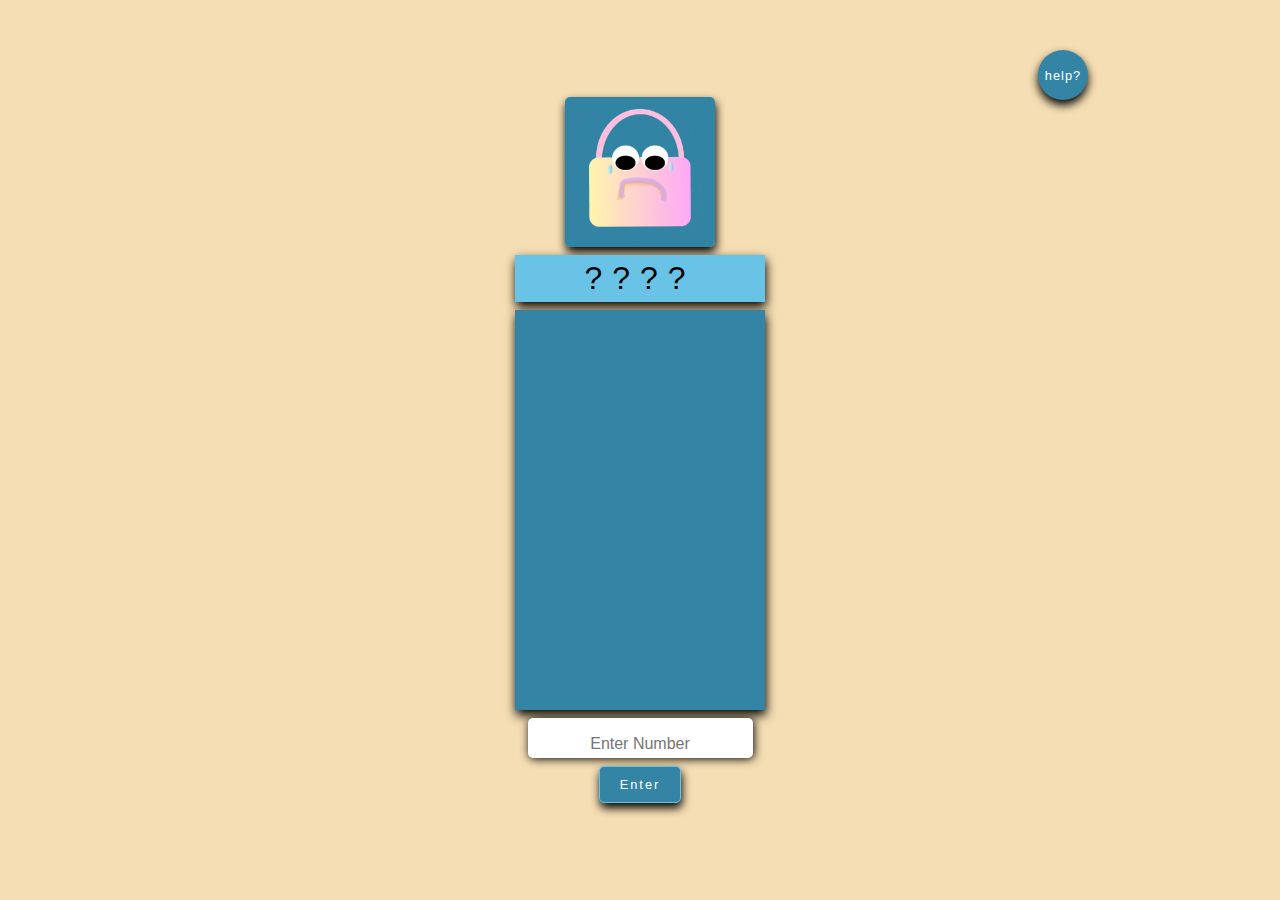
<file: index.html>
<!DOCTYPE html>
<html lang="en">
  <head>
    <meta charset="UTF-8" />
    <meta name="viewport" content="width=device-width, initial-scale=1.0" />
    <link rel="stylesheet" href="style.css" />
    <title>Document</title>
  </head>
  <body>
    <div class="main-container">
      <div class="container">
        <button class="instruction-btn">help?</button>
        <div class="img-container">
          <img class="myImg" src="assets/bluelock.gif" alt="myImg" />
        </div>
        <div class="secret-key-container">
          <p class="secret-key">????</p>
        </div>
        <div class="append-div-container">
          <!-- i will append the guess input here dynamically -->
        </div>
        <div class="input-container">
          <input
            type="text"
            class="input-guess"
            maxlength="4"
            placeholder="Enter Number"
          />
        </div>
        <button class="btn">Enter</button>
      </div>

      <!-- ---para popup kapag correct guess or out of turn -->
      <div class="popup-main-container">
        <div class="popup-container">
          <p class="guess-text">Your Guess</p>
          <div class="popup-password">1212</div>
          <div class="popup-message">message here</div>
          <button class="play-again-btn">Play Again</button>
        </div>
      </div>
      <div class="symbol-main-container">
        <div class="symbol-container">
          <p class="symbol"></p>
          <audio id="wrong-audio" src="assets/wrong.mp3"></audio>
          <audio id="correct-audio" src="assets/correct.mp3"></audio>
        </div>
      </div>
    </div>

    <!-- ---instructions -->
    <div class="instruction-container">
      <div class="instruction-img-container">
        <img src="assets/instructions.png" alt="" />
      </div>
      <div class="note-container">
        <p class="instruction-text">
          <span class="note">NOTE:</span> be careful with repeated number, can
          be tricky sometimes.
        </p>
      </div>
    </div>
    <script src="script.js"></script>
  </body>
</html>
</file>
<file: style.css>
/* ---unlock-game */

* {
  padding: 0;
  margin: 0;
  box-sizing: border-box;
  font-family: Verdana, Geneva, Tahoma, sans-serif;
  /* border: 1px solid yellow; */
}

.main-container {
  width: 100%;
  height: 100vh;
  background: wheat;
}

.container {
  width: 70%;
  height: 100%;
  background: wheat;
  display: flex;
  justify-content: center;
  align-items: center;
  flex-direction: column;
  gap: 0.5rem;
  position: relative;
  margin: 0 auto;
}

.img-container {
  width: 150px;
  height: 150px;
  border-radius: 5px;
  box-shadow: 1px 5px 10px #000;
}
img {
  width: 100%;
  height: 100%;
  border-radius: 5px;
}

.secret-key-container {
  width: 250px;
  text-align: center;
  background: #68c3e7;
  box-shadow: 1px 5px 10px #000;
}

.secret-key {
  padding: 5px 0;
  font-size: 2rem;
  letter-spacing: 10px;
}

.append-div-container {
  width: 250px;
  height: 400px;
  padding: 5px 0;
  display: flex;
  justify-content: start;
  align-items: center;
  flex-direction: column;
  gap: 0.4rem;
  background: #3485a5;
  box-shadow: 1px 5px 10px #000;
}

.append {
  width: 90%;
  border-radius: 5px;
  border: 1px solid #fff;
  display: grid;
  justify-content: center;
  grid-template-columns: repeat(4, 1fr);
  gap: 5px;
}
/* --appended span */
span {
  text-align: center;
  padding: 2px 0;
  border: 1px solid #08455e;
  border-radius: 5px;
  font-size: 1.3rem;
}
.input-container {
  width: 250px;
  display: flex;
  justify-content: center;
}

.input-guess {
  width: 90%;
  height: 40px;
  border-radius: 5px;
  border: none;
  text-align: center;
  font-size: 1.9rem;
  box-shadow: 1px 1px 10px #000;
}

.input-guess::placeholder {
  font-size: 1rem;
}

.btn {
  padding: 10px 20px;
  letter-spacing: 2px;
  border-radius: 5px;
  border: none;
  background: #3485a5;
  color: #fff;
  font-size: 0.8rem;
  border: 1px solid #68c3e7;
  box-shadow: 1px 5px 10px #000;
}

.btn:hover {
  background: #68c3e7;
  border: 1px solid #3485a5;
}

/* --para sa popup container */

.popup-main-container {
  width: 100%;
  height: 98vh;
  position: absolute;
  top: -20px;
  display: none;
  /* display: flex; */
  justify-content: center;
  align-items: end;
}

.popup-container {
  width: 70%;
  height: 65%;
  padding-top: 40px;
  background: #3485a5;
  border-radius: 5px;
  display: flex;
  justify-content: start;
  align-items: center;
  flex-direction: column;
  gap: 2rem;
}

.guess-text {
  color: #fff;
}
.popup-password {
  background: #68c3e7;
  width: 230px;
  padding: 10px 0;
  text-align: center;
  letter-spacing: 20px;
  font-size: 1.5rem;
  font-weight: 600;
  border-radius: 10px;
  text-shadow: 1px 1px 5px #000;
}

.popup-message {
  font-size: 2rem;
  text-align: center;
  width: 90%;
  color: #fff;
}

.play-again-btn {
  padding: 10px 20px;
  letter-spacing: 2px;
  border-radius: 5px;
  border: none;
  background: #3485a5;
  color: #fff;
  font-size: 1rem;
  border: 1px solid #68c3e7;
  box-shadow: 1px 5px 10px #000;
}

.play-again-btn:hover {
  padding: 10px 20px;
  letter-spacing: 2px;
  border-radius: 5px;
  border: none;
  background: #68c3e7;
  color: #fff;
  font-size: 1rem;
  border: 1px solid #3485a57a;
}

.symbol-main-container {
  width: 100%;
  height: 100vh;
  position: absolute;
  top: 0;
  display: none;
  /* display: flex; */
  justify-content: center;
  align-items: center;
}
.symbol-container {
  width: 230px;
  height: 230px;
  background: #68c3e734;
  border-radius: 50%;
  margin-top: 100px;
}

.symbol {
  text-align: center;
  font-size: 10rem;
  text-shadow: 0 0 10px #000;
}

/* --instructions */
.instruction-btn {
  width: 50px;
  height: 50px;
  letter-spacing: 1px;
  border-radius: 50%;
  border: none;
  background: #3485a5;
  color: #fff;
  font-size: 0.8rem;
  border: 1p4x solid #68c3e7;
  box-shadow: 0px 05px 10px #000;
  position: absolute;
  top: 50px;
  right: 0;
  z-index: 99;
}

.instruction-btn:hover {
  background: #68c3e7;
  color: #000;
  border: 1px solid #3485a57a;
  box-shadow: 0px 05px 10px #fff;
}

.instruction-container {
  width: 100%;
  height: 100vh;
  position: absolute;
  top: 0px;
  background: rgba(83, 83, 82, 0.9);
  display: none;
  /* display: flex; */
  justify-content: center;
  align-items: center;
  flex-direction: column;
  gap: 2rem;
}

.instruction-img-container {
  width: 300px;
  height: 300px;
  box-shadow: 0px 0px 10px #fff;
}
.note-container {
  width: 300px;
  height: 100px;
  display: flex;
  justify-content: center;
  align-items: center;
  background: #3485a5;
  box-shadow: 0px 0px 10px #fff;
}
.instruction-text {
  color: #fff;
  text-align: center;
}

.note {
  border: none;
  font-size: 1.3rem;
  color: red;
}
</file>
